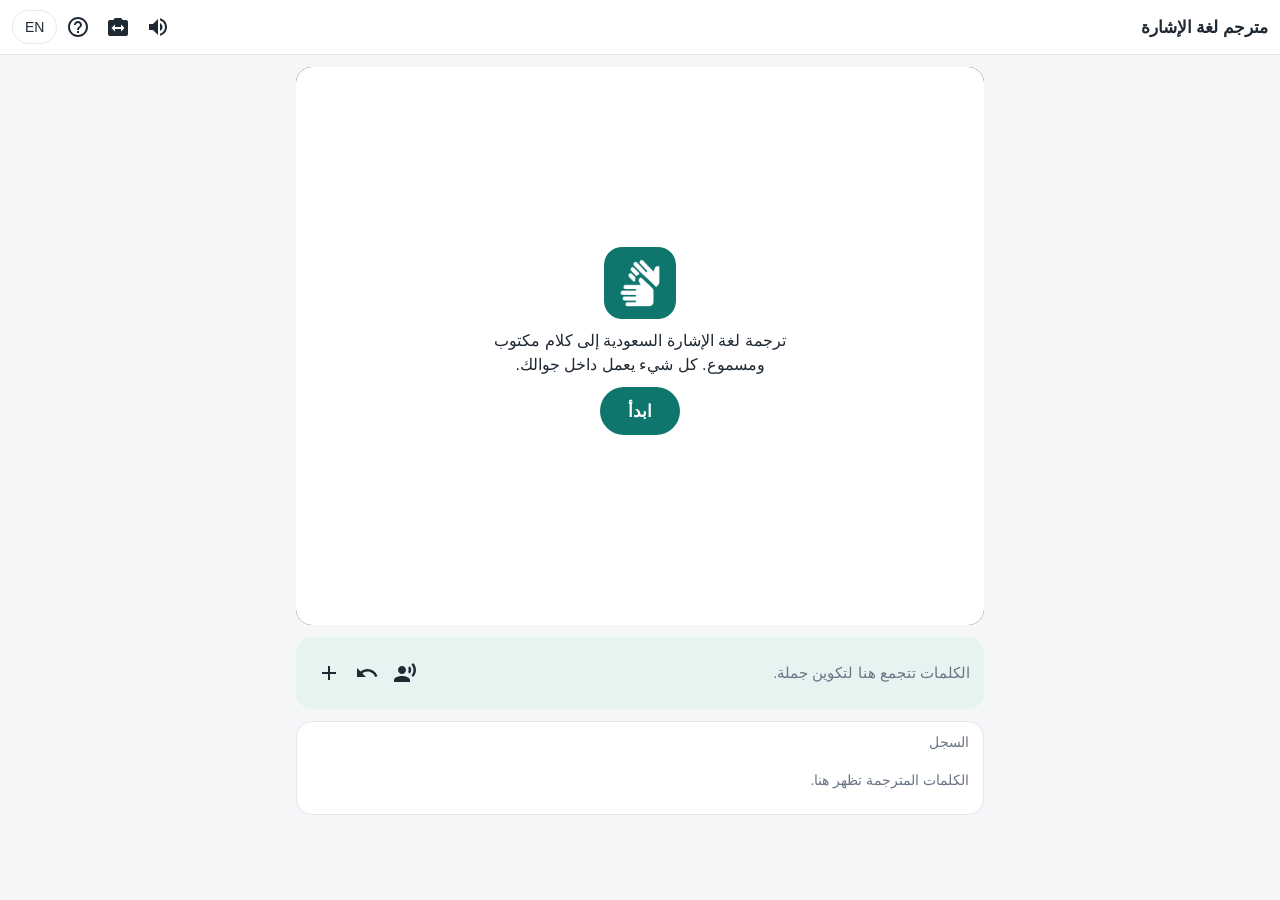
<file: index.html>
<!doctype html>
<html lang="ar" dir="rtl">
<head>
  <meta charset="utf-8">
  <meta name="viewport" content="width=device-width, initial-scale=1, viewport-fit=cover">
  <title>مترجم الإشارة</title>
  <meta name="description" content="Saudi Sign Language translator that runs on the phone">
  <meta name="theme-color" content="#0E1116">
  <meta name="apple-mobile-web-app-capable" content="yes">
  <meta name="mobile-web-app-capable" content="yes">
  <meta name="apple-mobile-web-app-status-bar-style" content="black-translucent">
  <meta name="apple-mobile-web-app-title" content="مترجم الإشارة">
  <link rel="apple-touch-icon" href="icons/apple-touch-icon.png">
  <link rel="icon" type="image/png" href="icons/Icon-192.png">
  <link rel="manifest" href="manifest.webmanifest">
  <link rel="stylesheet" href="style.css">
</head>
<body>
  <header class="bar">
    <h1 id="title">مترجم لغة الإشارة</h1>
    <div class="tools">
      <button id="sound" class="icon" aria-label="Sound"></button>
      <button id="flip" class="icon" aria-label="Switch camera"></button>
      <button id="help" class="icon" aria-label="Help"></button>
      <button id="lang" class="pill">EN</button>
    </div>
  </header>

  <main>
    <section class="camera">
      <video id="video" playsinline muted></video>
      <canvas id="view"></canvas>
      <span id="status" class="badge top"></span>
      <span id="hint" class="badge hint" hidden></span>
      <span id="guess" class="badge bottom" hidden></span>
      <div id="start" class="start">
        <img src="icons/Icon-192.png" alt="" width="72" height="72">
        <p id="startText"></p>
        <button id="startButton" class="primary"></button>
        <p id="loading" class="muted"></p>
      </div>
    </section>

    <section class="sentence">
      <p id="sentence" class="placeholder"></p>
      <div class="actions">
        <button id="speak" class="icon" aria-label="Speak"></button>
        <button id="undo" class="icon" aria-label="Undo"></button>
        <button id="clear" class="icon" aria-label="New sentence"></button>
      </div>
    </section>

    <section class="history">
      <h2 id="historyTitle"></h2>
      <ol id="history"></ol>
      <p id="historyEmpty" class="muted"></p>
    </section>
  </main>

  <dialog id="helpDialog">
    <div class="sheet">
      <header>
        <h2 id="helpTitle"></h2>
        <button id="helpClose" class="icon" aria-label="Close"></button>
      </header>
      <ol id="steps"></ol>
      <h3 id="signsTitle"></h3>
      <p id="signsNote" class="muted"></p>
      <div id="signs"></div>
    </div>
  </dialog>

  <script type="module" src="app.js"></script>
</body>
</html>
</file>
<file: style.css>
/* Colours follow the Flutter app (flutter_app/lib/theme.dart). */
:root {
  --bg: #F4F6F8; --panel: #FFFFFF; --ink: #1F2933; --muted: #697586; --line: #E3E8EF;
  --accent: #0F766E; --on-accent: #FFFFFF; --bubble: #E6F4F1;
  color-scheme: light dark;
}
@media (prefers-color-scheme: dark) {
  :root {
    --bg: #0E1116; --panel: #171B22; --ink: #E6EAF0; --muted: #9AA4B2; --line: #2A313C;
    --accent: #2DD4BF; --on-accent: #04201E; --bubble: #12302C;
  }
}
* { box-sizing: border-box; }
[hidden] { display: none !important; }
html, body { margin: 0; background: var(--bg); color: var(--ink); }
body {
  font-family: -apple-system, "SF Arabic", "Segoe UI", Tahoma, sans-serif;
  padding: env(safe-area-inset-top) env(safe-area-inset-right) env(safe-area-inset-bottom) env(safe-area-inset-left);
  -webkit-text-size-adjust: 100%;
}
button { font: inherit; color: inherit; cursor: pointer; }
.bar {
  display: flex; align-items: center; justify-content: space-between; gap: 8px;
  padding: 8px 12px; border-bottom: 1px solid var(--line); background: var(--panel);
  position: sticky; top: 0; z-index: 2;
}
.bar h1 { font-size: 17px; margin: 0; white-space: nowrap; overflow: hidden; text-overflow: ellipsis; min-width: 0; }
.tools { display: flex; gap: 2px; align-items: center; flex-shrink: 0; }
.icon {
  width: 38px; height: 38px; border-radius: 19px; border: 0; background: transparent;
  display: inline-grid; place-items: center; font-size: 20px;
}
.icon:active { background: var(--line); }
.pill {
  height: 34px; padding: 0 12px; border-radius: 17px; border: 1px solid var(--line);
  background: transparent; font-size: 14px; white-space: nowrap;
}
.primary {
  height: 48px; padding: 0 28px; border-radius: 24px; border: 0;
  background: var(--accent); color: var(--on-accent); font-size: 17px; font-weight: 600;
}
main { max-width: 720px; margin: 0 auto; padding: 12px 16px 24px; display: grid; gap: 12px; }
.camera {
  position: relative; border-radius: 16px; overflow: hidden; background: #000;
  aspect-ratio: 3 / 4; max-height: 62vh; width: 100%; margin: 0 auto;
}
.camera video { display: none; }
.camera canvas { width: 100%; height: 100%; object-fit: cover; display: block; }
.badge {
  position: absolute; padding: 6px 12px; border-radius: 14px; font-size: 14px;
  background: rgba(0, 0, 0, .62); color: #fff; inset-inline-start: 10px;
}
.badge.top { top: 10px; }
.badge.hint { top: 46px; background: #B54708; }
.badge.bottom { bottom: 10px; font-size: 16px; }
.start {
  position: absolute; inset: 0; display: grid; place-content: center; justify-items: center;
  gap: 10px; padding: 24px; text-align: center; background: var(--panel); color: var(--ink);
}
.start img { border-radius: 18px; }
.start p { margin: 0; max-width: 300px; line-height: 1.5; }
.muted { color: var(--muted); font-size: 14px; }
.sentence {
  display: flex; align-items: center; gap: 8px; min-height: 72px; padding: 10px 14px;
  border-radius: 16px; background: var(--bubble);
}
#sentence { flex: 1; margin: 0; font-size: 26px; font-weight: 600; line-height: 1.35; }
#sentence.placeholder { font-size: 15px; font-weight: 400; color: var(--muted); }
.actions { display: flex; }
.history { background: var(--panel); border: 1px solid var(--line); border-radius: 16px; padding: 12px 14px; }
.history h2 { font-size: 14px; color: var(--muted); margin: 0 0 8px; font-weight: 500; }
#history { list-style: none; margin: 0; padding: 0; display: grid; gap: 8px; }
#history li { background: var(--bubble); border-radius: 12px; padding: 8px 12px; justify-self: start; }
#history b { font-size: 18px; display: block; }
#history small { color: var(--muted); }
dialog {
  border: 0; padding: 0; width: min(680px, 100vw); max-height: 88vh; border-radius: 16px;
  background: var(--panel); color: var(--ink);
}
dialog::backdrop { background: rgba(0, 0, 0, .5); }
.sheet { padding: 8px 16px 24px; }
.sheet header {
  display: flex; justify-content: space-between; align-items: center;
  position: sticky; top: 0; background: var(--panel); padding: 8px 0;
}
.sheet h2 { margin: 0; font-size: 18px; }
.sheet h3 { margin: 20px 0 4px; font-size: 16px; }
#steps { padding-inline-start: 20px; line-height: 1.6; }
details { border-bottom: 1px solid var(--line); padding: 10px 0; }
summary { font-weight: 600; cursor: pointer; }
summary small { color: var(--muted); font-weight: 400; margin-inline-start: 6px; }
details p { margin: 8px 0; line-height: 1.6; }
details a { color: var(--accent); }
</file>
